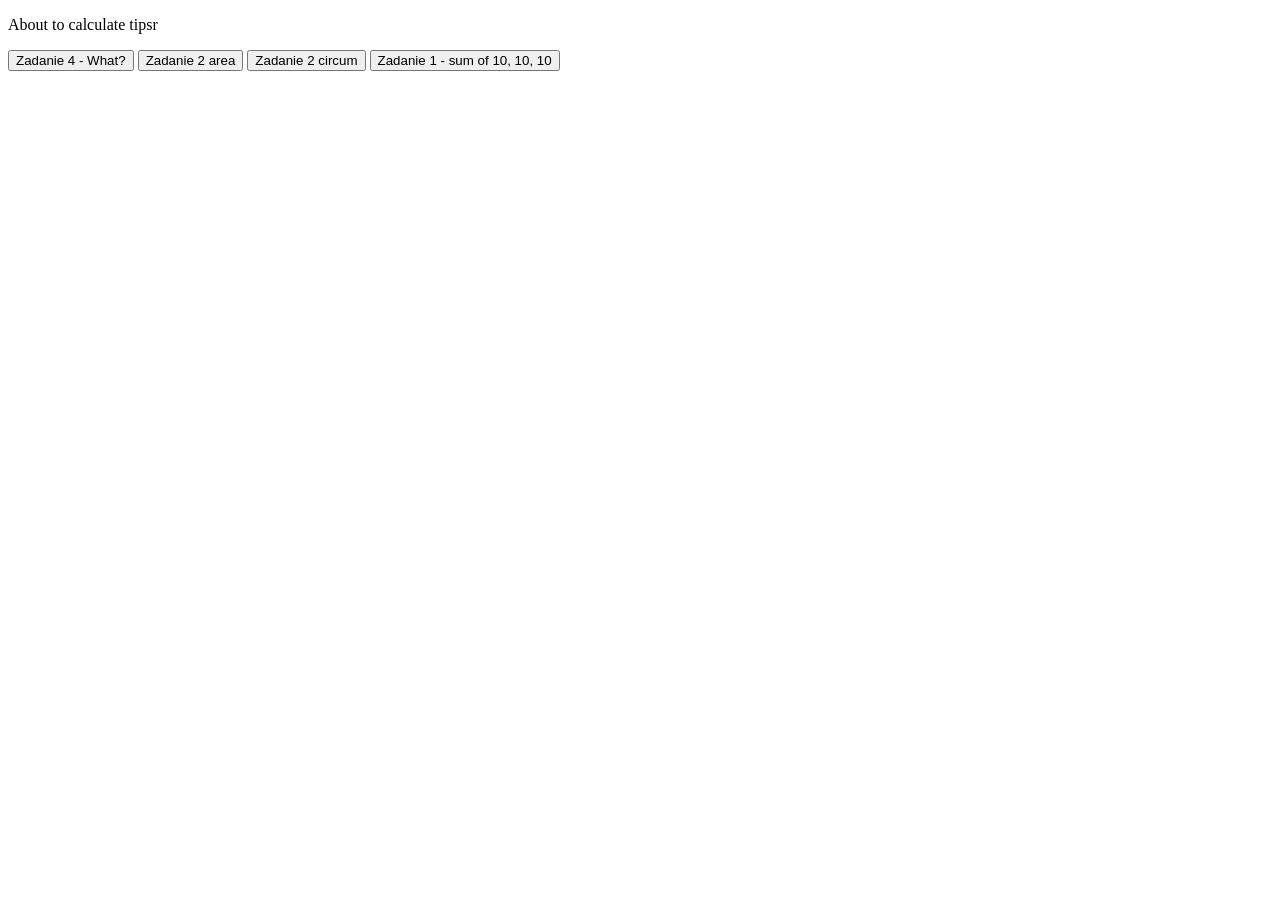
<file: 1_Zadania/Dzien_1/2_Funkcje/index.html>
<!DOCTYPE html>
<html lang="en">
<head>
    <meta charset="UTF-8">
    <title>CodersLab</title>
</head>
<body> 
  <script src='js/zadanie01.js'> </script>
  <script src='js/zadanie02.js'> </script>
  <script src='js/zadanie04.js'> </script>

<p id='demo'>About to calculate tipsr</p>
  <button type="button" onclick="document.getElementById('demo').innerHTML = calculateTip(100, 'what')">Zadanie 4 - What?</button>
  
  
  <button type="button" onclick="document.getElementById('demo').innerHTML = circleArea(4)">Zadanie 2 area</button>
  
  <button type="button" onclick="document.getElementById('demo').innerHTML = circleRing(4)">Zadanie 2 circum</button>
  
  <button type="button" onclick="document.getElementById('demo').innerHTML = sum(10, 10, 10)">Zadanie 1 - sum of 10, 10, 10</button>
 
</body>
</html>
</file>
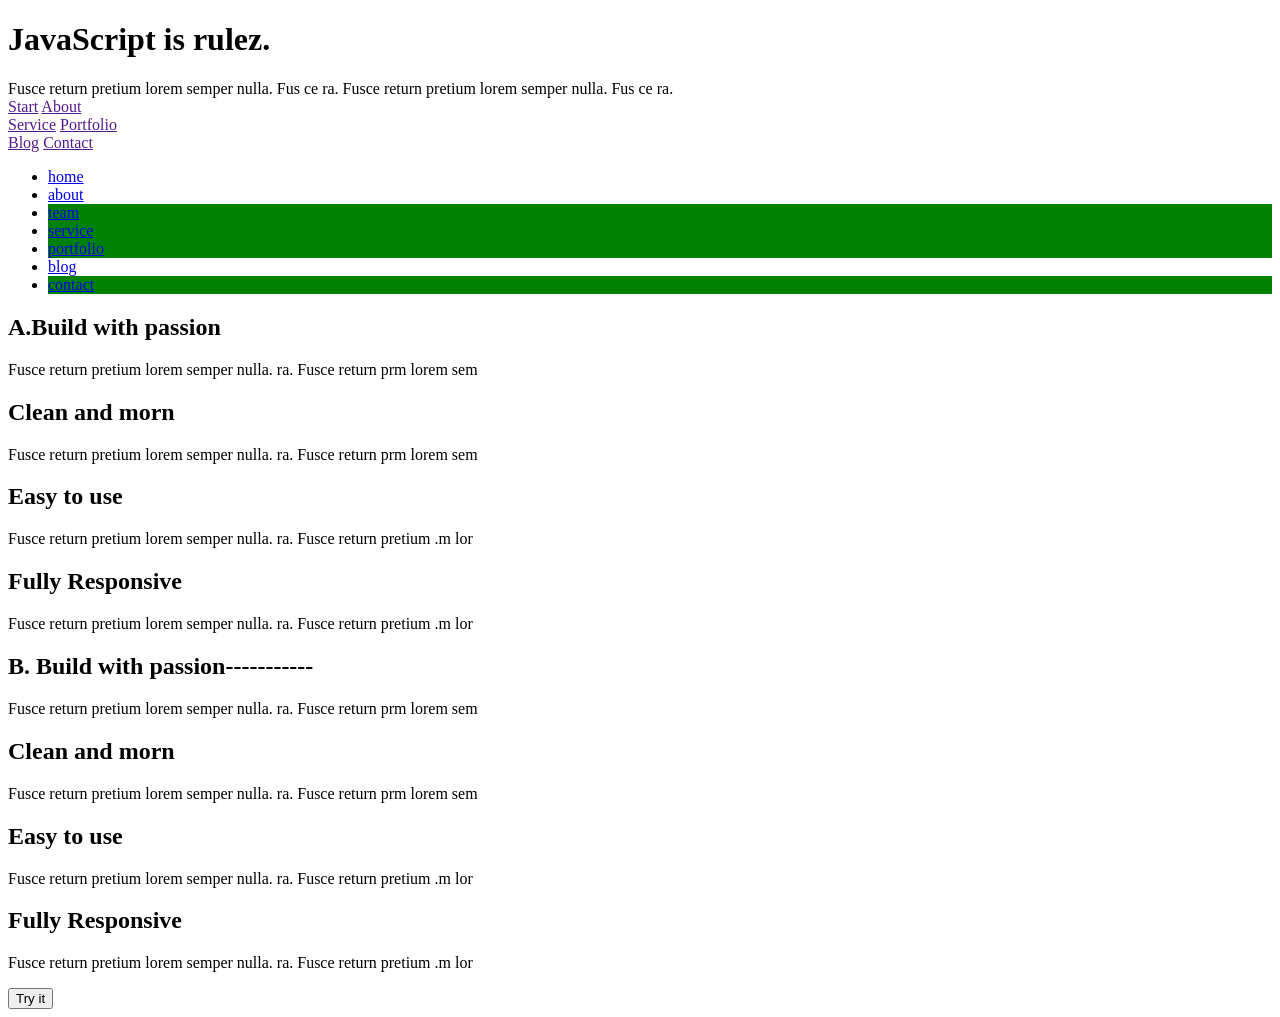
<file: 1_Zadania/Dzien_2/1_Wyszukiwanie_elementow/index.html>
<!DOCTYPE html>
<html lang="en">
<head>
    <meta charset="UTF-8">
    <title>CodersLab - Ćwiczenia DOM - Wyszukiwanie elementów</title>
    <link href="style/style.css" rel="stylesheet">
    <script src="js/app.js" type="text/javascript"></script>
</head>
<body>


  


<header id="home">
    <div class="ban article">
        <h1>JavaScript is rulez.</h1>

        <div class="title">
            Fusce return pretium lorem semper nulla. Fus ce ra. Fusce return pretium lorem semper nulla. Fus ce ra.
        </div>
    </div>
    <div class="blocks">
        <div class="block">
            <a href="">Start</a>
            <a href="">About</a>
        </div>
        <div class="block">
            <a href="">Service</a>
            <a href="">Portfolio</a>
        </div>
        <div class="block">
            <a href="">Blog</a>
            <a href="">Contact</a>
        </div>
    </div>
</header>

<nav>
    <ul>
        <li data-direction="down"><a class="scroll" href="#home">home</a></li>
        <li data-direction="down"><a class="scroll" href="#about">about</a></li>
        <li><a class="scroll" href="#team">team</a></li>
        <li><a class="scroll" href="#service">service</a></li>
        <li><a class="scroll" href="#portfolio" id="exercise2">portfolio</a></li>
        <li data-direction="down"><a class="scroll" href="#blog">blog</a></li>
        <li><a class="scroll" href="#contact">contact</a></li>
    </ul>
</nav>

<section>
    <article class="first">
        <div class="feature parts">
            <div class="offers">
                <div class="heart icons"></div>
                <h2>A.Build with passion</h2>

                <p class="offers">
                    Fusce return pretium lorem semper nulla.
                    ra. Fusce return prm lorem sem
                </p>

            </div>
            <div class="offers">
                <div class="brilliant icons"></div>

                <h2>Clean and morn</h2>

                <p class="offers">
                    Fusce return pretium lorem semper nulla.
                    ra. Fusce return prm lorem sem
                </p>
            </div>
            <div class="offers">
                <div class="cup icons"></div>

                <h2>Easy to use</h2>

                <p class="offers">
                    Fusce return pretium lorem semper nulla.
                    ra. Fusce return pretium .m lor
                </p>
            </div>
            <div class="offers">
                <div class="phone icons"></div>

                <h2>Fully Responsive</h2>

                <p class="offers">
                    Fusce return pretium lorem semper nulla.
                    ra. Fusce return pretium .m lor
                </p>
            </div>
        </div>
    </article>

    <article class="second">
        <div class="feature parts">
            <div class="offers">
                <h2>B. Build with passion-----------</h2>

                <p>
                    Fusce return pretium lorem semper nulla.
                    ra. Fusce return prm lorem sem
                </p>

            </div>
            <div class="offers">
                <h2>Clean and morn</h2>

                <p>
                    Fusce return pretium lorem semper nulla.
                    ra. Fusce return prm lorem sem
                </p>
            </div>
            <div class="offers">
                <h2>Easy to use</h2>

                <p>
                    Fusce return pretium lorem semper nulla.
                    ra. Fusce return pretium .m lor
                </p>
            </div>
            <div class="offers">
                <h2>Fully Responsive</h2>

                <p id="last">
                    Fusce return pretium lorem semper nulla.
                    ra. Fusce return pretium .m lor
                </p>
            </div>
        </div>
    </article>
</section>
  <button onclick="myFunction()">Try it</button>
  
  <section id="display">
</section>

<script>
  
  function myFunction(){
   /* var anchor = document.getElementById("last");
    var att = document.createAttribute("style");
    att.value = "color:red";
    anchor.setAttributeNode(att);
    
    if( document.getElementById("home").has("data-direction"))     
      alert('Look, this is showing because it\'s not undefined');
    else
      alert('This would be called if it were undefined or is there but empty');*/
    
   /* var x = document.querySelectorAll("div p");
    // ----dont change---------
    var contents = "Lists length: " + x.length +  " <br>";
    for (var i = 0; i < x.length; i++) {
      x[i].style.color = "red";
      contents += i + ". " + x[i].innerHTML; // wyswietl na dole strony index.html
      //console.log( x[i].innerHTML); logowanie na konsoli
    }
    
    display.style.color = "orange";
    document.getElementById("display").innerHTML = contents; */
  }
  
  
</script>

</body>
</html>
</file>
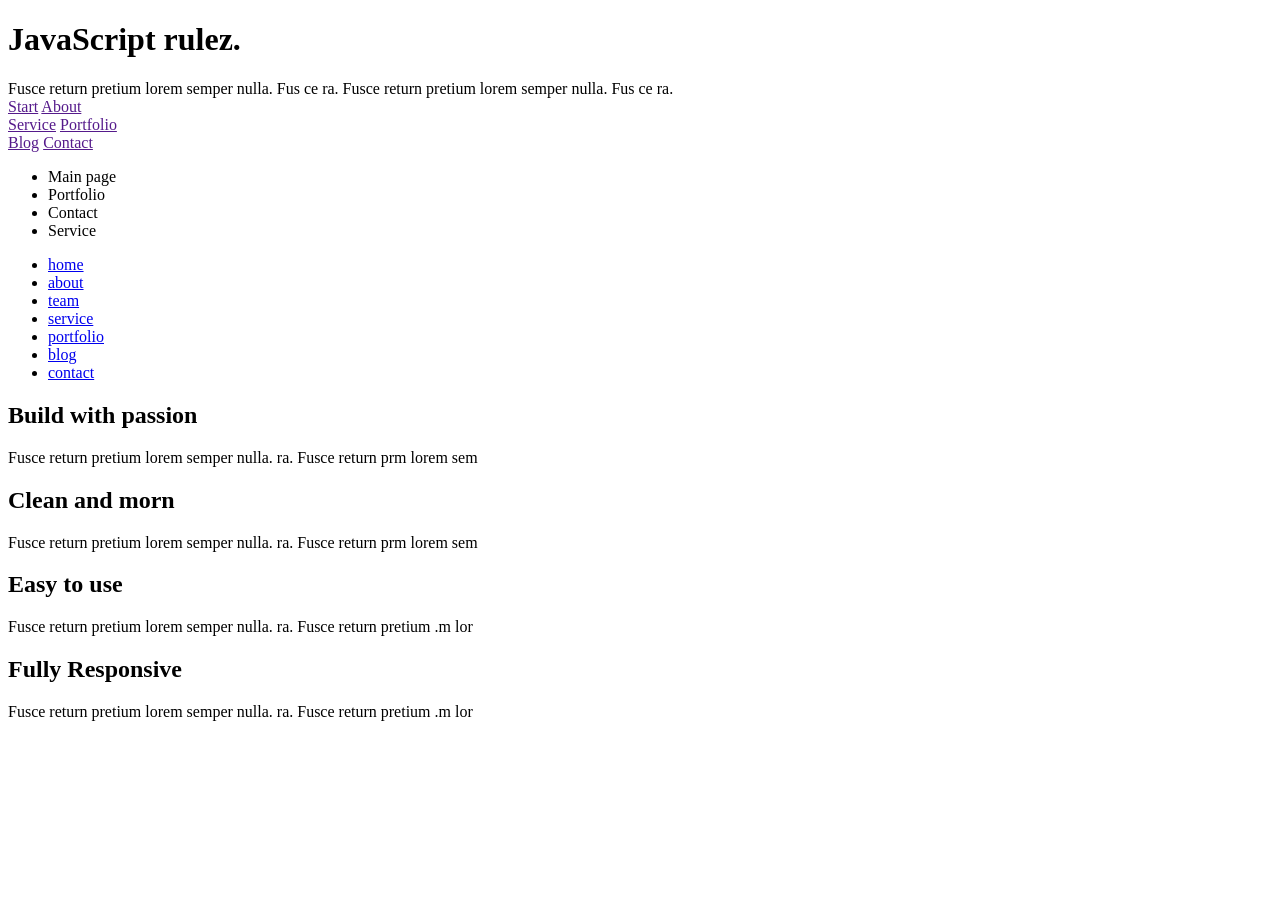
<file: 1_Zadania/Dzien_2/2_Element/index.html>
<!DOCTYPE html>
<html lang="en">
<head>
    <meta charset="UTF-8">
    <title>CodersLab, zadania DOM, elementy</title>
    <link href="style/style.css" rel="stylesheet">
</head>
<body>

<header id="home" class="homeHeader">
    <div class="ban article">
        <div class="logo"></div>
        <h1>JavaScript rulez.</h1>

        <div class="title">
            Fusce return pretium lorem semper nulla. Fus ce ra. Fusce return pretium lorem semper nulla. Fus ce ra.
        </div>
    </div>
    <div class="blocks">
        <div class="block">
            <a href="">Start</a>
            <a href="">About</a>
        </div>
        <div class="block">
            <a href="">Service</a>
            <a href="">Portfolio</a>
        </div>
        <div class="block">
            <a href="">Blog</a>
            <a href="">Contact</a>
        </div>
    </div>
</header>

<section class="main-navigation">
    <ul class="links">
        <li data-color="blue">Main page</li>
        <li data-color="red">Portfolio</li>
        <li data-color="green">Contact</li>
        <li data-color="pink">Service</li>
    </ul>
</section>

<nav>
    <ul>
        <li data-direction="down"><a class="scroll" href="#home">home</a></li>
        <li data-direction="down"><a class="scroll" href="#about">about</a></li>
        <li><a class="scroll" href="#team">team</a></li>
        <li><a class="scroll" href="#service">service</a></li>
        <li><a class="scroll" href="#portfolio">portfolio</a></li>
        <li data-direction="down"><a class="scroll" href="#blog">blog</a></li>
        <li><a class="scroll" href="#contact">contact</a></li>
    </ul>
</nav>

<section>
    <article class="first">
        <div class="feature parts">
            <div class="oferts">
                <div class="heart icons"></div>
                <h2>Build with passion</h2>

                <p>
                    Fusce return pretium lorem semper nulla.
                    ra. Fusce return prm lorem sem
                </p>

            </div>
            <div class="oferts">
                <div class="brilant icons"></div>

                <h2>Clean and morn</h2>

                <p>
                    Fusce return pretium lorem semper nulla.
                    ra. Fusce return prm lorem sem
                </p>
            </div>
            <div class="oferts">
                <div class="cup icons"></div>

                <h2>Easy to use</h2>

                <p>
                    Fusce return pretium lorem semper nulla.
                    ra. Fusce return pretium .m lor
                </p>
            </div>
            <div class="oferts">
                <div class="phone icons"></div>

                <h2>Fully Responsive</h2>

                <p>
                    Fusce return pretium lorem semper nulla.
                    ra. Fusce return pretium .m lor
                </p>
            </div>
        </div>
    </article>

</section>

<script src="js/app.js" type="text/javascript"></script>
</body>
</html>
</file>
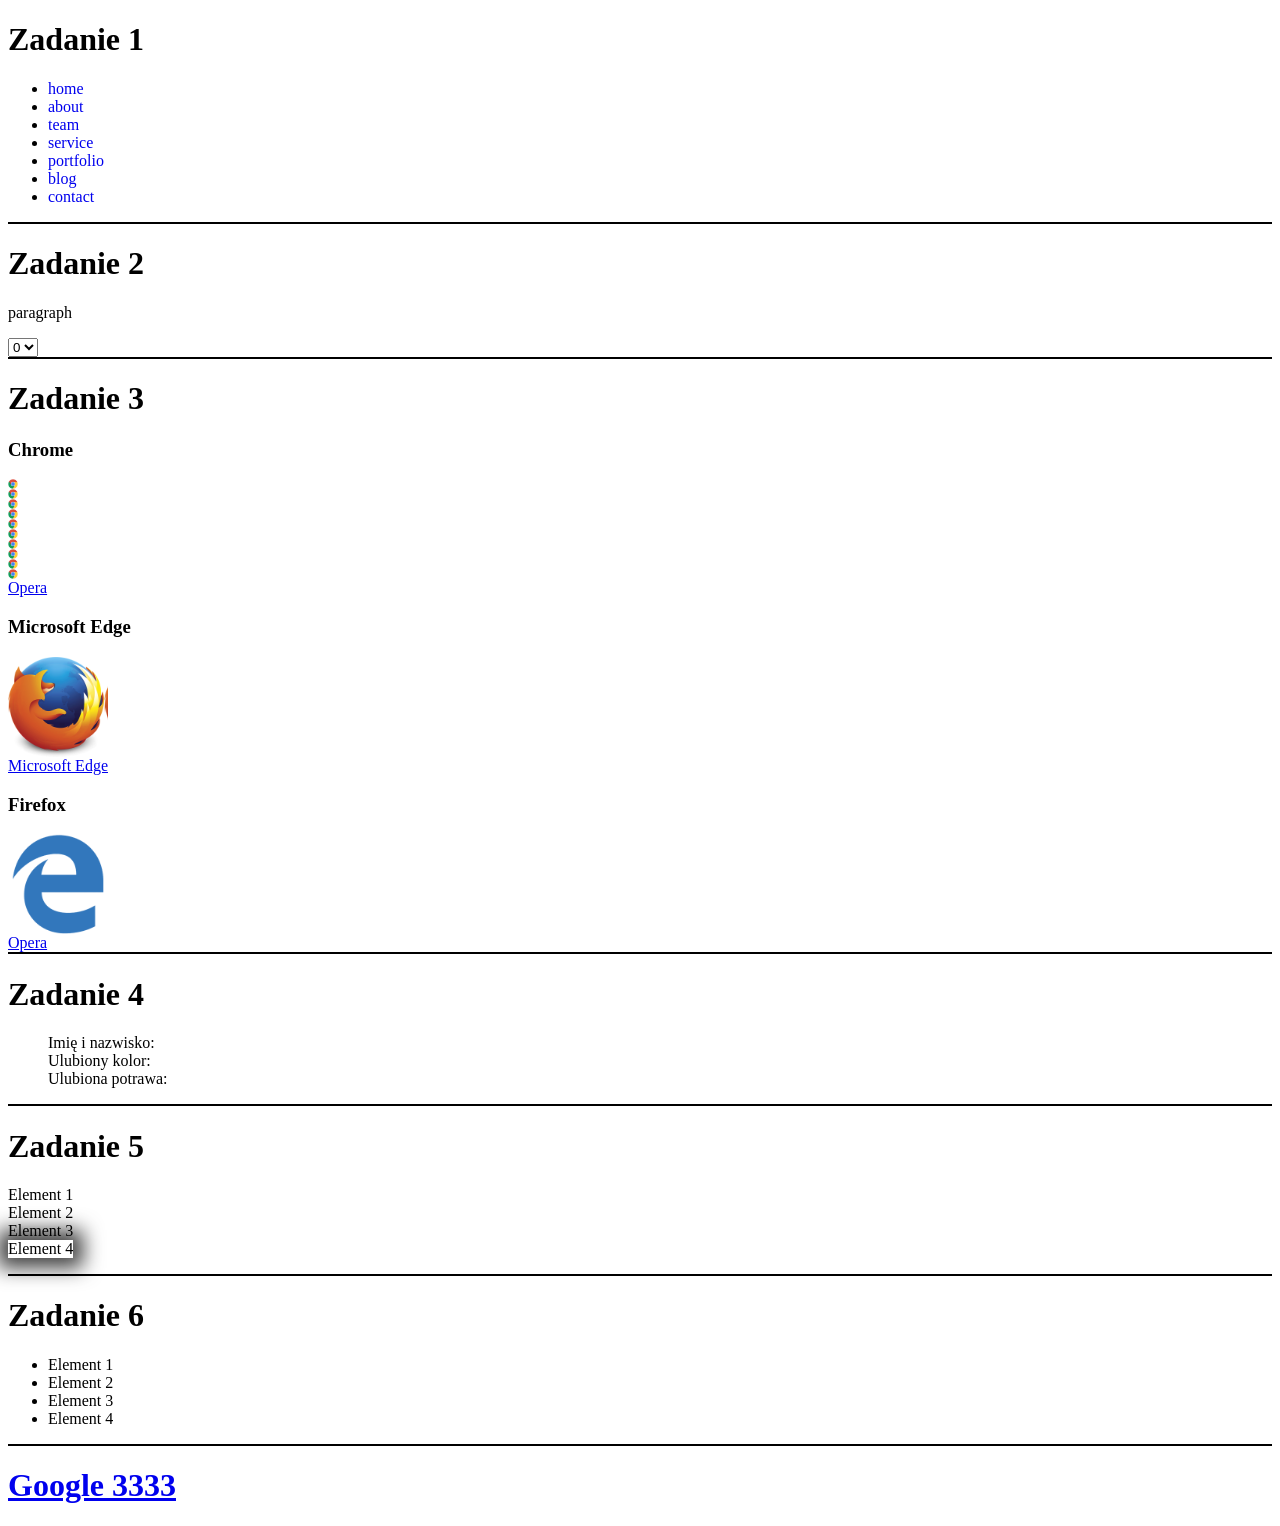
<file: 1_Zadania/Dzien_2/3_Wiecej_o_elemencie/index.html>
<!DOCTYPE html>
<html lang="en">
<head>
    <meta charset="UTF-8">
    <title>CodersLab - Cwiczenia DOM - Więcej o elemencie</title>
    <link href="style/style.css" rel="stylesheet">
</head>
<body>
<div class="ex1">

</div>

<div class="exercise ex1">
    <h1>Zadanie 1</h1>
    <ul>
        <li data-direction="down"><a class="scroll" href="#home">home</a></li>
        <li data-direction="down"><a class="scroll" href="#about">about</a></li>
        <li><a class="scroll" href="#team">team</a></li>
        <li><a class="scroll" href="#service">service</a></li>
        <li><a class="scroll" href="#portfolio">portfolio</a></li>
        <li data-direction="down"><a class="scroll" href="#blog">blog</a></li>
        <li><a class="scroll" href="#contact">contact</a></li>
    </ul>
</div>

<div class="exercise ex2">
    <h1>Zadanie 2</h1>
  <p class="year">paragraph</p>
    <form action="#" method="get">
        <select name="birthYear">
            <option value="2016" class="year">0</option>
            <option value="2017" class="year">0</option>
            <option value="2018" class="year">0</option>
            <option value="2019" class="year">0</option>
            <option value="2020" class="year">0</option>    
        </select>
    </form>
</div>

<div class="exercise ex3">
    <h1>Zadanie 3</h1>
    <div>
        <h3>Chrome</h3>
        <div class="chrome"></div>
        <a href="https://www.google.pl/chrome/browser/desktop/index.html">Opera</a>
    </div>
    <div>
        <h3>Microsoft Edge</h3>
        <div class="edge"></div>
        <a href="www.github.pl">Microsoft Edge</a>
    </div>
    <div>
        <h3>Firefox</h3>
        <div class="firefox"></div>
        <a href="www.coderslab.pl">Opera</a>
    </div>
</div>

<div class="exercise ex4">
    <h1>Zadanie 4</h1>
    <ul>
        <li>Imię i nazwisko: <span id="name"></span></li>
        <li>Ulubiony kolor: <span id="fav_color"></span></li>
        <li>Ulubiona potrawa: <span id="fav_meal"></span></li>
    </ul>
</div>

<div class="exercise ex5">
    <h1>Zadanie 5</h1>
    <ul>
        <li class="error">Element 1</li>
        <li>Element 2</li>
        <li>Element 3</li>
        <li class="menuElement selected">Element 4</li>
    </ul>
</div>

<div class="exercise ex6">
    <h1>Zadanie 6</h1>
    <ul>
        <li>Element 1</li>
        <li>Element 2</li>
        <li>Element 3</li>
        <li>Element 4</li>
    </ul>
</div>
 
  <a	href="http://www.google.com"	class="foo	bar"	id="glink"	data-foo="1">
    <h1>Google 3333</h1>
  </a>

  <script src="js/app.js" type="text/javascript">
  
    
 /* var divEx1 = document.querySelectorAll(".ex1 li");
  console.log(divEx1);
  divEx1.style.border = "solid lightgreen";

  Array.from(divEx1).forEach( function(entry){
    console.log(entry.dataset.Direction);
  })*/
  
  </script>
</body>
</html>
</file>
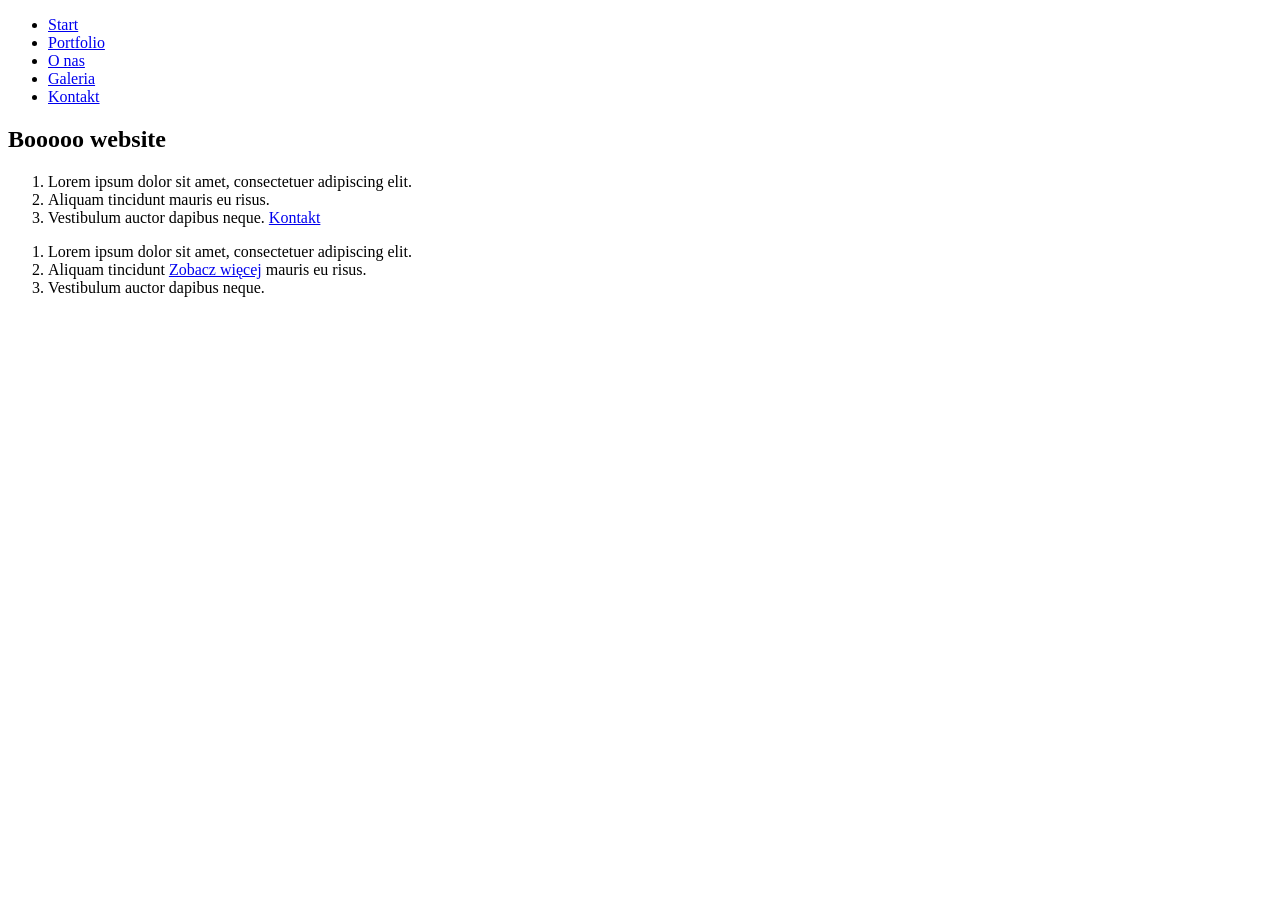
<file: 1_Zadania/Dzien_4/1_Wyszukiwanie_elementow/index.html>
<!DOCTYPE html>
<html lang="en">
<head>
    <meta charset="UTF-8">
    <title></title>
    <link rel="stylesheet" href="css/style.css">
</head>
<body>

<ul class="menu">
    <li><a href="#">Start</a></li>
    <li><a href="#">Portfolio</a></li>
    <li><a href="#">O nas</a></li>
    <li><a href="#">Galeria</a></li>
    <li><a href="#">Kontakt</a></li>
</ul>

<section class='main'>
    <h1>Booooo website </h1>
    <div class='container'>
        <ol>
            <li>Lorem ipsum dolor sit amet, consectetuer adipiscing elit.</li>
            <li>Aliquam tincidunt mauris eu risus.</li>
            <li>Vestibulum auctor dapibus neque. <a href="#" class="showMore">Kontakt</a></li>
        </ol>
    </div>
</section>

<section class='articles'>
    <div class='container'>
        <ol>
            <li>Lorem ipsum dolor sit amet, consectetuer adipiscing elit.</li>
            <li>Aliquam tincidunt <a href="#" class="showMore">Zobacz więcej</a> mauris eu risus.</li>
            <li>Vestibulum auctor dapibus neque.</li>
        </ol>
    </div>
</section>

<script src="https://cdnjs.cloudflare.com/ajax/libs/jquery/3.2.1/jquery.min.js"></script>
</body>
</html>
</file>
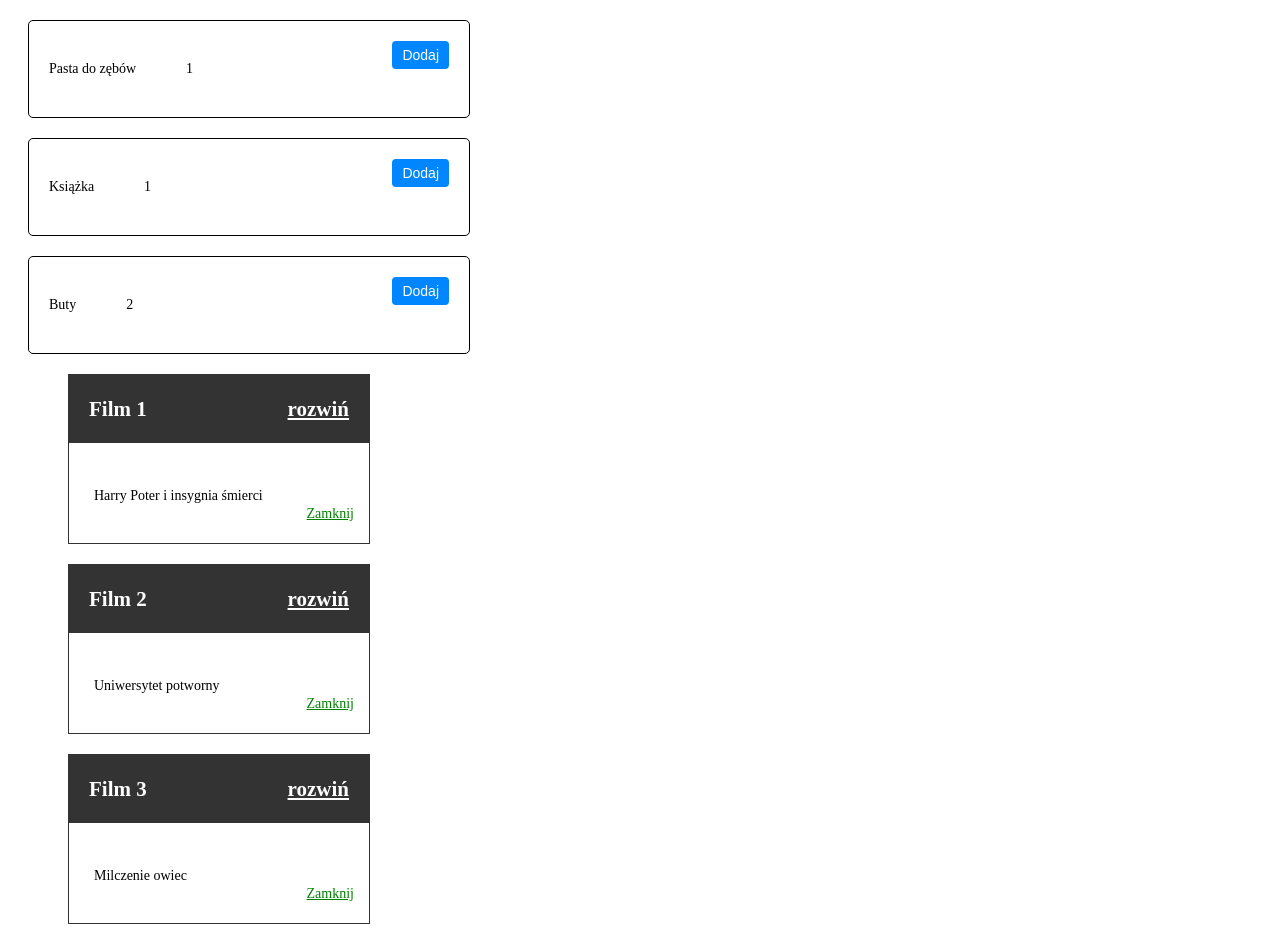
<file: 1_Zadania/Dzien_4/2_Zaawansowane_wyszukiwanie/index.html>
<!DOCTYPE html>
<html lang="pl-PL">
<head>
    <meta charset="UTF-8">
    <title>CodersLab</title>
    <link rel="stylesheet" href="css/style.css">

</head>
<body>
<section class="shopping">
    <div class="cart-item">
        <p class="item-desc">Pasta do zębów</p>
        <p class="item-qty">1</p>
        <div class="update-container">
            <button>Dodaj</button>
        </div>
    </div><!-- end cart-item -->

    <span class="cart-item">
        <p class="item-desc">Książka</p>
        <p class="item-qty">1</p>
        <div class="update-container">
            <button>Dodaj</button>
        </div>
        <span data-task="_task1">ZNAJDŹ MNIE DO ZADANIA 1</span>
    </span><!-- end cart-item -->

    <div class="cart-item">
        <p class="item-desc">Buty</p>
        <p class="item-qty">2</p>
        <div class="update-container">
            <button>Dodaj</button>
        </div>
    </div><!-- end cart-item -->
</section>
<section class="films">
    <span data-task="_task2">ZNAJDŹ MNIE DO ZADANIA 2</span>
    <ul>
        <li>
            <h2>Film 1 <a class="expand" href="">rozwiń</a></h2>
            <div class="container">
                <p>Harry Poter i insygnia śmierci</p>
                <a class="close" href="#">Zamknij</a>
            </div>

        </li>
        <li>
            <h2>Film 2 <a class="expand" href="">rozwiń</a></h2>
            <div class="container">
                <p>Uniwersytet potworny</p>
                <a class="close" href="#">Zamknij</a>
            </div>
        </li>
        <li>
            <h2>Film 3 <a class="expand" href="">rozwiń</a></h2>
            <div class="container">
                <p>Milczenie owiec</p>
                <a class="close" href="#">Zamknij</a>
            </div>
        </li>
    </ul>
</section>
<script src="https://cdnjs.cloudflare.com/ajax/libs/jquery/3.2.1/jquery.min.js"></script>
</body>
</html>
</file>
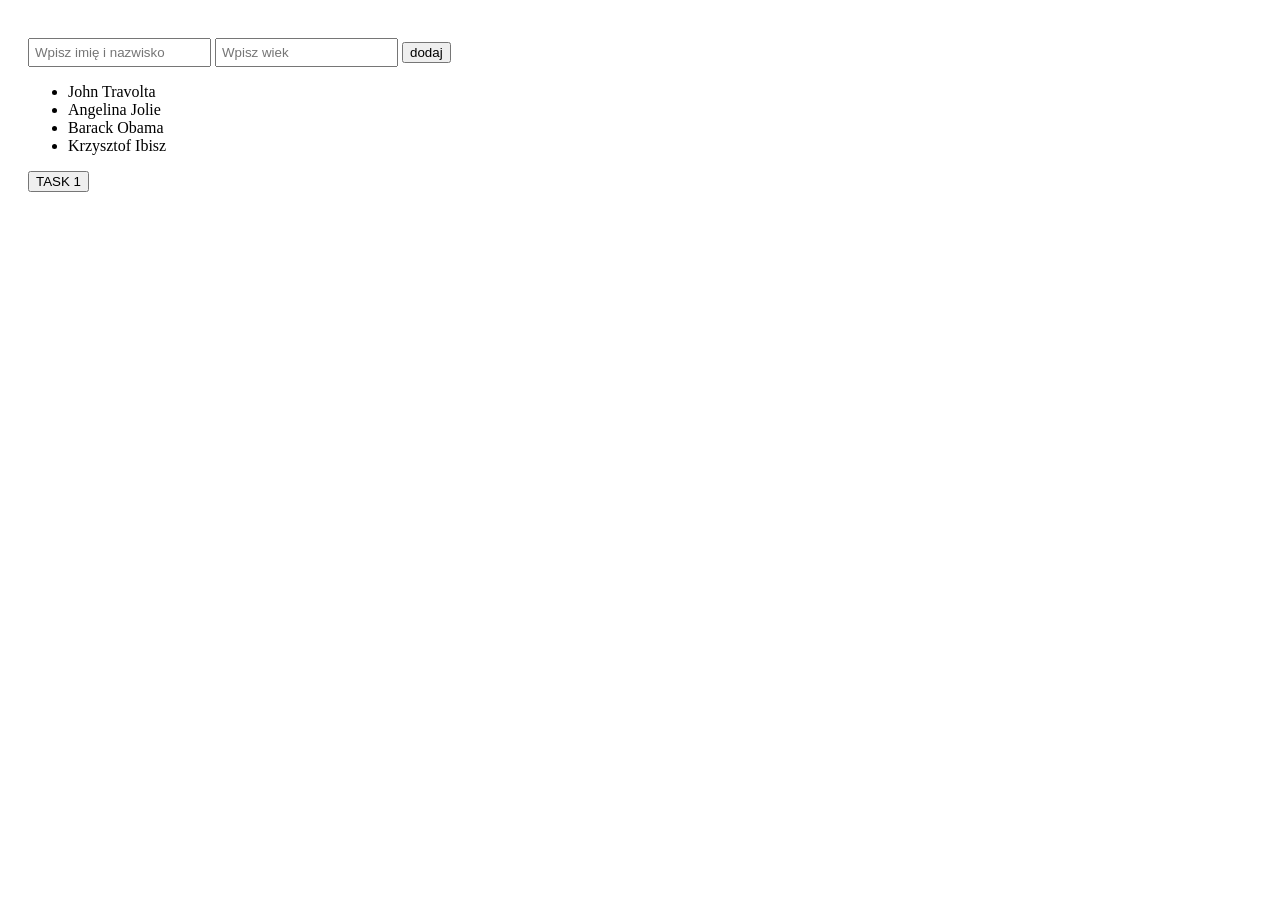
<file: 1_Zadania/Dzien_4/5_Eventy_zaawansowane/index.html>
<!DOCTYPE html>
<html lang="pl-PL">
<head>
    <meta charset="UTF-8">
    <title>CodersLab</title>
    <link rel="stylesheet" href="css/style.css">
</head>

<body>
<section class="people">
    <input type="text" placeholder="Wpisz imię i nazwisko" id="addUser"/>
    <input type="text" placeholder="Wpisz wiek" id="age"/>
    <input type='submit' value='dodaj'>

    <ul class="main">
        <li data-age="63">John Travolta</li>
        <li data-age="18">Angelina Jolie</li>
        <li data-age="50">Barack Obama</li>
        <li data-age="15">Krzysztof Ibisz</li>
    </ul>
</section>
<section class="task_1">
    <button>TASK 1</button>
</section>
</body>
</html>
</file>
<file: 1_Zadania/Dzien_2/1_Wyszukiwanie_elementow/style/style.css>
.menu{
    border: solid 2px black;
    border-radius: 5px;
}

.topMenu{
    display: inline-block;
}

.banner{
    background-color: #2aabd2;
}
</file>
<file: 1_Zadania/Dzien_2/2_Element/style/style.css>
.menu {
    border: 2px solid black;
    border-radius: 5px;
}

.topMenu {
    display: inline-block;
}

.banner {
    background-color: #2aabd2;
}
</file>
<file: 1_Zadania/Dzien_2/3_Wiecej_o_elemencie/style/style.css>
.exercise {
    border-bottom: black 2px solid;
}

.ex1 .big {
    font-size: 24px;
}

.ex1 a {
    text-decoration: none;
}

.ex3 .chrome {
    background-size: contain;
    background-image: url("../assets/img/chrome.png");
    width: 10px;
    height: 100px;
}

.ex3 .firefox {
    background-size: contain;
    background-image: url("../assets/img/edge.png");
    width: 100px;
    height: 100px;
}

.ex3 .edge {
    background-size: contain;
    background-image: url("../assets/img/firefox.png");
    width: 100px;
    height: 100px;
}

.ex4 li{
    list-style: none;
}

.ex5 ul{
    padding: 0;
}

.ex5 .menu {
    list-style: none;
    width: 100%;
}

.ex5 .menuElement {
    display: inline-block;
    position: relative;
}

.ex5 .menuElement.error {
    background-color: red;
}

.ex5 .menuElement.selected {
    box-shadow: 0px 0px 20px 10px rgba(0,0,0,0.75);
}
</file>
<file: 1_Zadania/Dzien_4/1_Wyszukiwanie_elementow/css/style.css>
/*Style do zadania 2*/
.borderClass {
   border:1px solid purple;
}


/*Style do zadania 3*/
.colorText {
  color: red;
}
.backgroundElement {
  background-color: yellow;
}

/*Style do zadania 5 */
.creepyHeader {
    color:silver;
     text-shadow:
     4px 4px 1px #300000,
     4px 6px 1px #400000,
     4px 8px 1px #500000,
     4px 10px 1px #600000,
     4px 12px 1px #700000,
     4px 14px 1px #800000,
     4px 16px 1px #900000,
     4px 18px 1px #A00000,
     4px 20px 1px #B00000,
     4px 22px 1px #C00000,
     4px 24px 1px #D00000,
     4px 26px 1px #E00000,
     4px 28px 1px #F00000,
     4px 30px 1px #FA0000,
     4px 32px 1px #FB0000,
     4px 34px 1px #FC0000,
     4px 36px 1px #FD0000,
     4px 38px 1px #FE0000,
     4px 40px 2px #FF0000;
}
</file>
<file: 1_Zadania/Dzien_4/2_Zaawansowane_wyszukiwanie/css/style.css>
body {
    font-size   : 14px;
    line-height : 28px;
}

/*Style do zadania 1*/
.cart-item {
    border        : 1px solid #000000;
    width         : 400px;
    margin        : 20px;
    padding       : 20px;
    overflow      : hidden;
    border-radius : 5px;
    display       : block;
}

.cart-updated {
    border : 2px solid green;
}

.added {
    color            : #0086ff;
    background-color : #bbbbbb;
}

.added:hover {
    background-color : #bbbbbb;
    cursor           : default;
}

.item-desc {
    float : left;
}

.item-qty {
    float       : left;
    margin-left : 50px;
}

.update-container {
    float    : right;
    overflow : hidden;
}

button {
    background    : #0086ff;
    border        : none;
    border-radius : 4px;
    padding       : 0 10px;
    color         : #ffffff;
    font-size     : 14px;
    line-height   : 28px;
    transition    : .2s all linear;
    outline       : none;
    cursor        : pointer;
}

button:hover {
    background-color : darken(#0086ff, 10%);
}

/*Style do zadania2*/
ul {
    margin     : 20px;
    list-style : none;
}

li {
    width         : 300px;
    border        : 1px solid #333333;
    margin-bottom : 20px;
}

h2 {
    margin     : 0;
    background : #333333;
    color      : #ffffff;
    padding    : 20px;
}

.expand {
    color : #ffffff;
    float : right;
}

.container {
    height     : 100px;
    padding    : 25px;
    position   : relative;
    box-sizing : border-box;
}

.close {
    color    : green;
    position : absolute;
    bottom   : 15px;
    right    : 15px;
}

span[data-task^=_task] {
    display : none;
}
</file>
<file: 1_Zadania/Dzien_4/5_Eventy_zaawansowane/css/style.css>
#addUser, #age {
    margin-top:10px;
    padding:5px;
}

body {
  padding:20px;
}

div {
  padding:10px;
  margin:10px auto;
  border:1px solid #ccc;
  background-color:#ddd;
}

span {
  color:#fff;
  padding:5px 10px;
  background-color: #000;
  display:block;
  width:80px;
}
</file>
